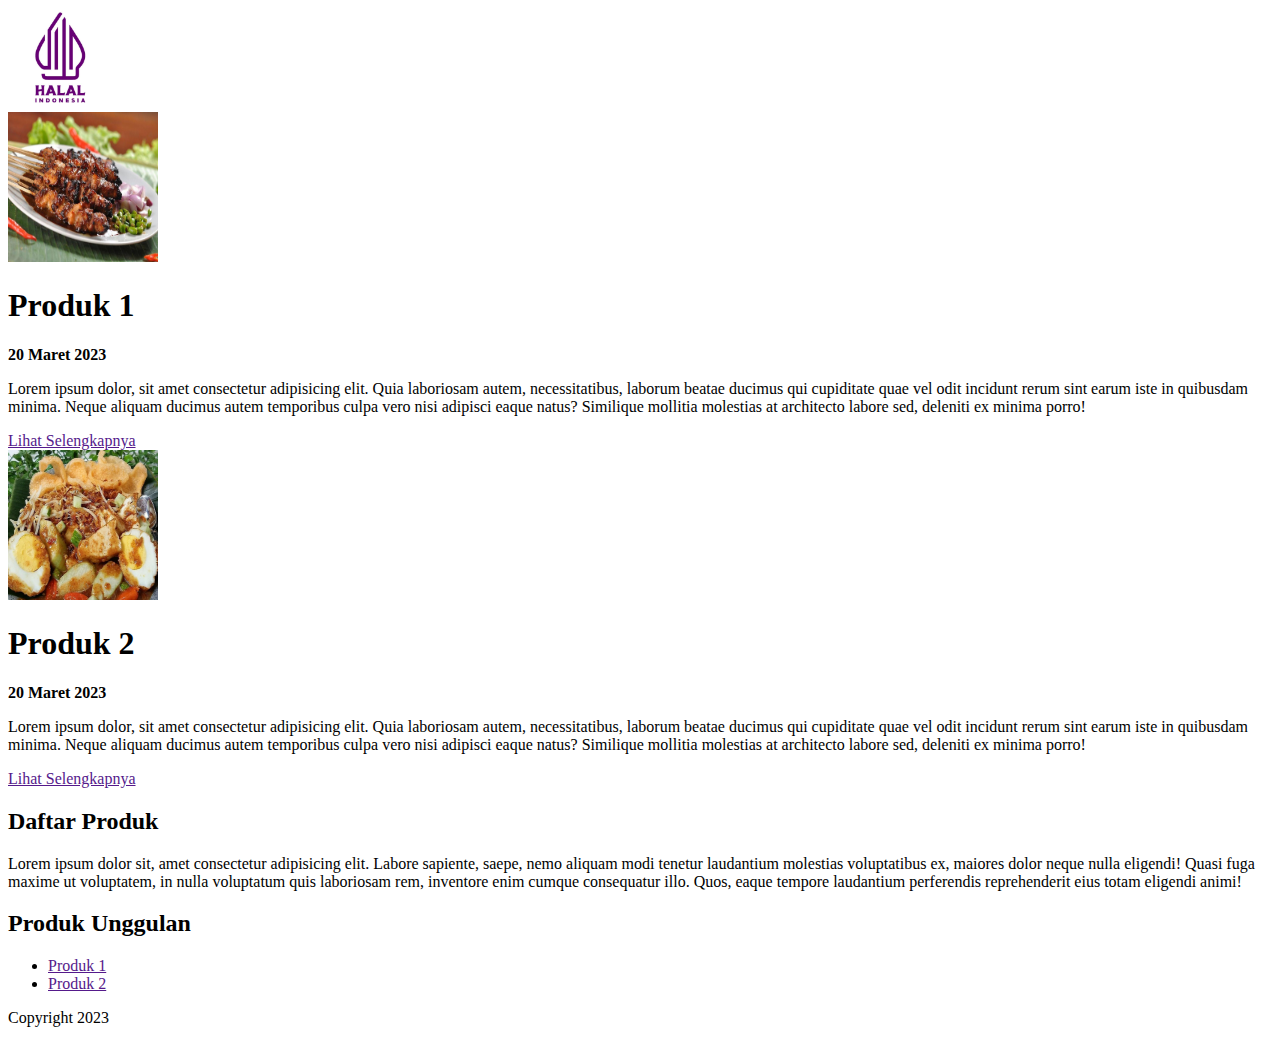
<file: index.html>
<!DOCTYPE html>
<html lang="en">
<head>
    <meta charset="UTF-8">
    <meta http-equiv="X-UA-Compatible" content="IE=edge">
    <meta name="viewport" content="width=device-width, initial-scale=1.0">
    <title>Twitter</title>
</head>
<body>
    <div class="container">
        <div class="header">
            <img src="img/halal.jpeg" width="100px" alt="halal">
        </div>
        <div class="content">
            <div class="content">
                <img src="img/gambar.jpg" width="150px" height="150px" alt="sate">
                <h1>Produk 1</h1>
                <b>20 Maret 2023</b>
                <p>Lorem ipsum dolor, sit amet consectetur adipisicing elit. Quia laboriosam autem, necessitatibus, laborum beatae ducimus qui cupiditate quae vel odit incidunt rerum sint earum iste in quibusdam minima. Neque aliquam ducimus autem temporibus culpa vero nisi adipisci eaque natus? Similique mollitia molestias at architecto labore sed, deleniti ex minima porro!</p>
                <a href="">Lihat Selengkapnya</a>
            </div>
            <div class="content">
                <img src="img/ketoprak.jpg" width="150px" height="150px" alt="ketoprak">
                <h1>Produk 2</h1>
                <b>20 Maret 2023</b>
                <p>Lorem ipsum dolor, sit amet consectetur adipisicing elit. Quia laboriosam autem, necessitatibus, laborum beatae ducimus qui cupiditate quae vel odit incidunt rerum sint earum iste in quibusdam minima. Neque aliquam ducimus autem temporibus culpa vero nisi adipisci eaque natus? Similique mollitia molestias at architecto labore sed, deleniti ex minima porro!</p>
                <a href="">Lihat Selengkapnya</a>
            </div>

            <div class="sidebar">
                <h2>Daftar Produk</h2>
                <p>Lorem ipsum dolor sit, amet consectetur adipisicing elit. Labore sapiente, saepe, nemo aliquam modi tenetur laudantium molestias voluptatibus ex, maiores dolor neque nulla eligendi! Quasi fuga maxime ut voluptatem, in nulla voluptatum quis laboriosam rem, inventore enim cumque consequatur illo. Quos, eaque tempore laudantium perferendis reprehenderit eius totam eligendi animi!</p>
                <h2>Produk Unggulan</h2>
                <ul>
                    <li><a href="">Produk 1</a></li>
                    <li><a href="">Produk 2</a></li>
                </ul>
            </div>

            <div class="footer">
                <p>Copyright 2023</p>
            </div>
        </div>
    </div>
</body>
</html>
</file>
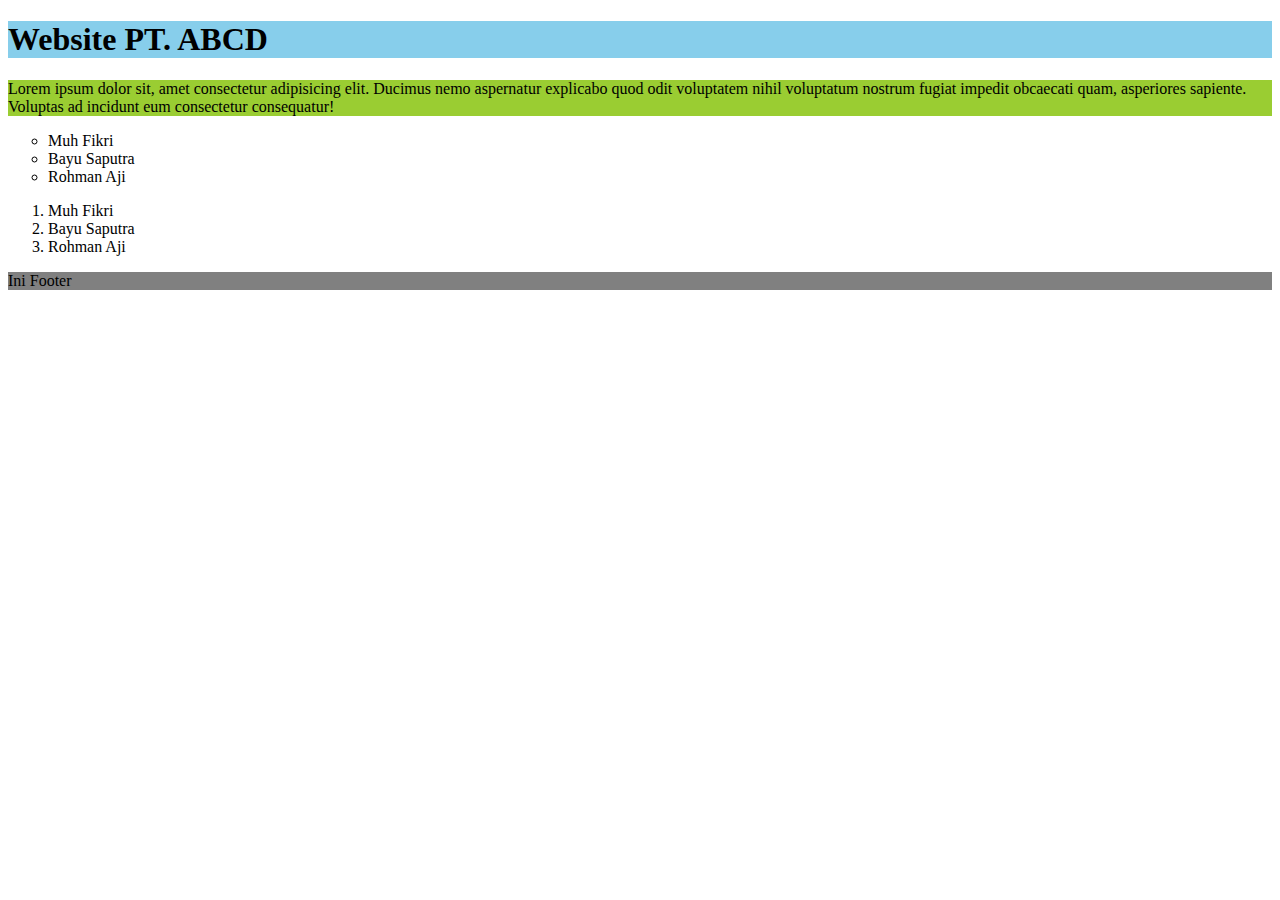
<file: div.html>
<!DOCTYPE html>
<html lang="en">
<head>
    <meta charset="UTF-8">
    <meta http-equiv="X-UA-Compatible" content="IE=edge">
    <meta name="viewport" content="width=device-width, initial-scale=1.0">
    <title>Div</title>
</head>
<body>
    <div class="header" style="background-color: skyblue;">
        <h1>Website PT. ABCD</h1>
    </div>

    <div class="content" style="background-color: yellowgreen;">
        <p>Lorem ipsum dolor sit, amet consectetur adipisicing elit. Ducimus nemo aspernatur explicabo quod odit voluptatem nihil voluptatum nostrum fugiat impedit obcaecati quam, asperiores sapiente. Voluptas ad incidunt eum consectetur consequatur!</p>
    </div>

    <div class="sidebar">
        
        <ul style="list-style-type: circle;">
            <li>Muh Fikri</li>
            <li>Bayu Saputra</li>
            <li>Rohman Aji</li>
        </ul>
        <ol>
            <li>Muh Fikri</li>
            <li>Bayu Saputra</li>
            <li>Rohman Aji</li>
        </ol>
    </div>

    <div class="footer" style="background-color: grey;">
        <p>Ini Footer</p>
    </div>
</body>
</html>
</file>
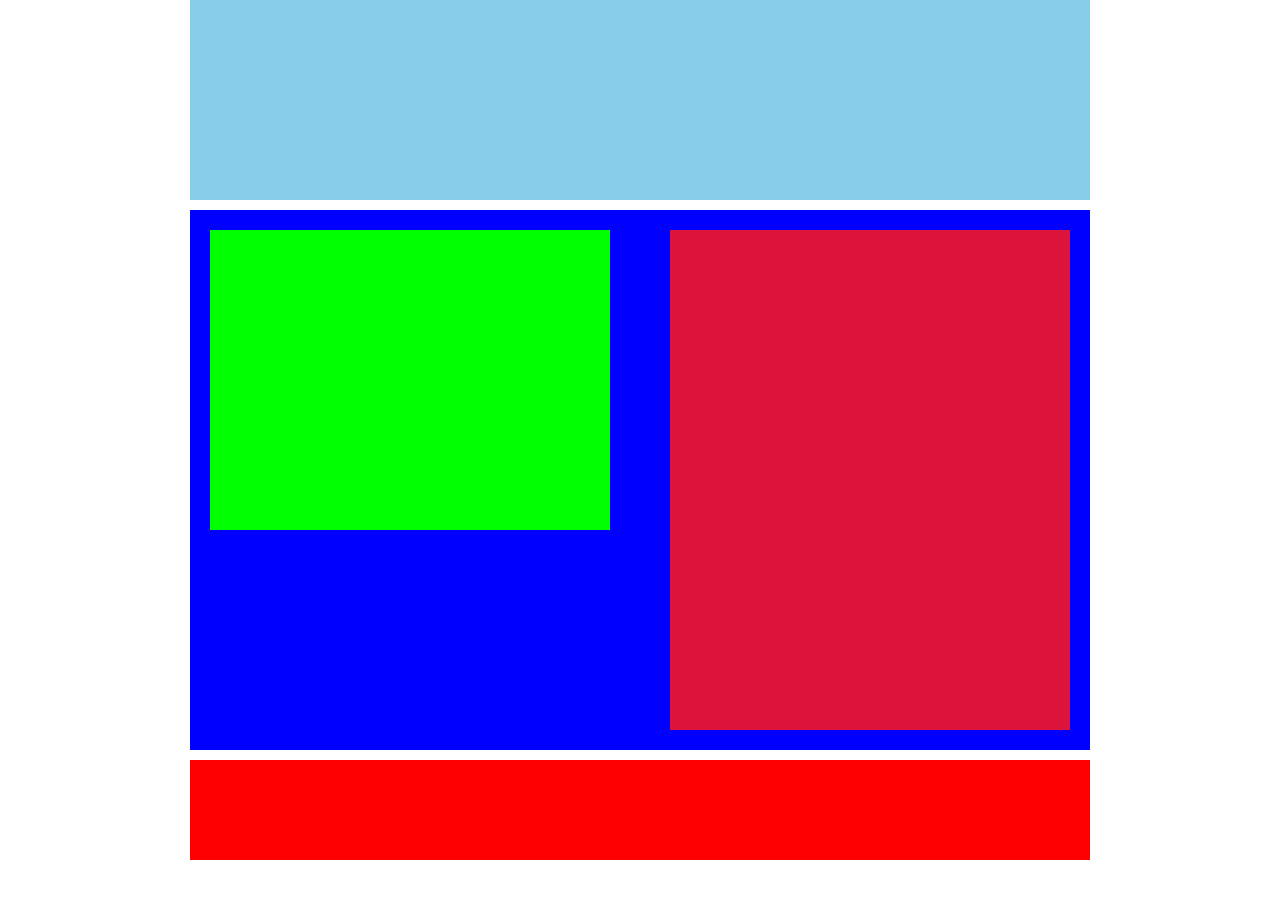
<file: float.html>
<!DOCTYPE html>
<html lang="en">
<head>
    <meta charset="UTF-8">
    <meta http-equiv="X-UA-Compatible" content="IE=edge">
    <meta name="viewport" content="width=device-width, initial-scale=1.0">
    <title>Document</title>
    <link rel="stylesheet" href="float.css">
</head>
<body>
    <div class="container">
        <div class="header">

        </div>
        <div class="content">
            <div id="berita">

            </div>
            <div id="sidebar">

            </div>
            <div class="reset"></div>
        </div>
        <div class="footer">

        </div>
        
    </div>
</body>
</html>
</file>
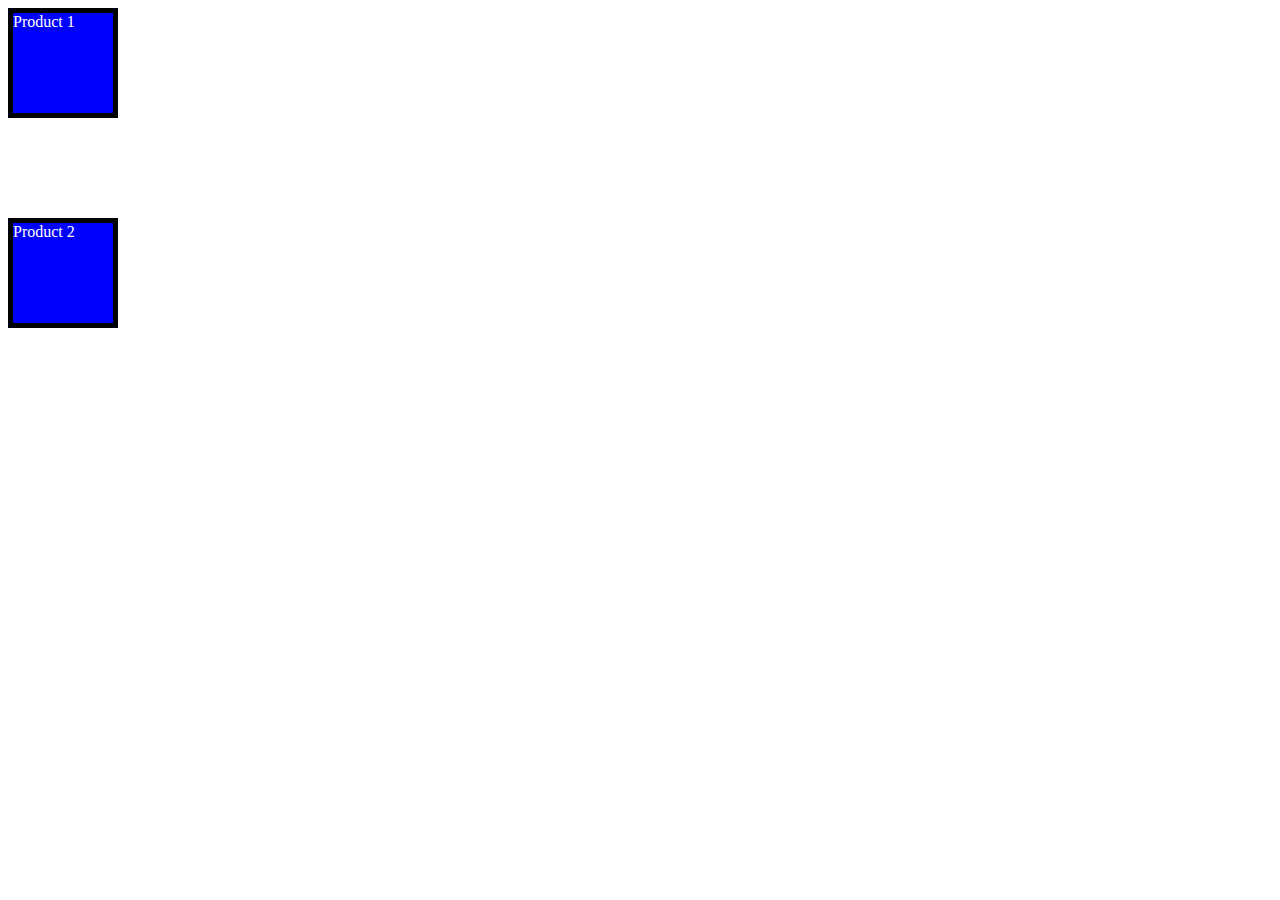
<file: latihan.html>
<!DOCTYPE html>
<html lang="en">
<head>
    <meta charset="UTF-8">
    <meta http-equiv="X-UA-Compatible" content="IE=edge">
    <meta name="viewport" content="width=device-width, initial-scale=1.0">
    <title>css</title>
    <style>
        .box {
            width: 100px;
            height: 100px;
            background-color: blue;
            margin-bottom: 100px;
            border: 5px solid black;
            color: white;
        }
    </style>
</head>
<body>
    <div class="box">
        Product 1 
    </div>
    <div class="box">
        Product 2
    </div>
</body>
</html>
</file>
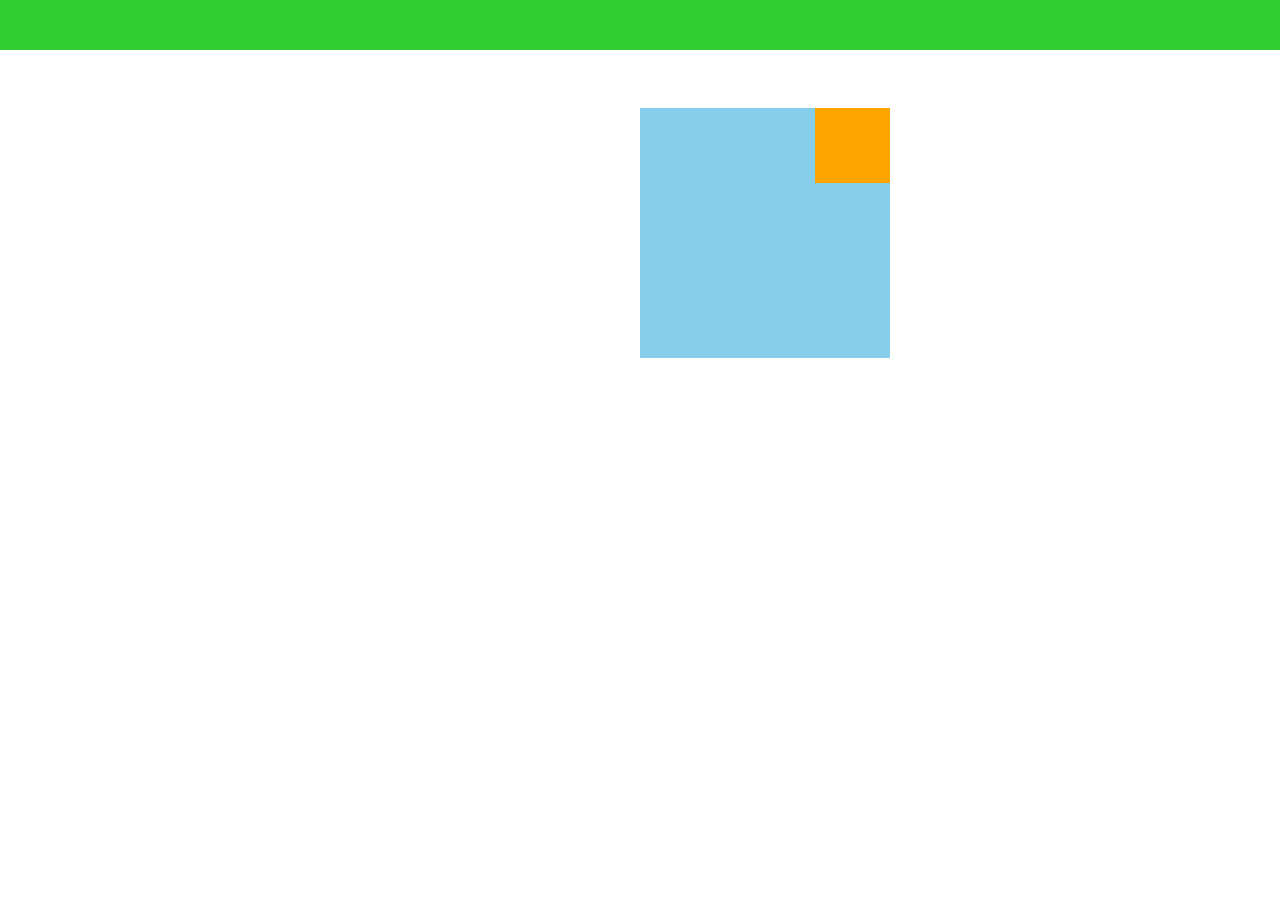
<file: positioning.html>
<!DOCTYPE html>
<html lang="en">
<head>
    <meta charset="UTF-8">
    <meta http-equiv="X-UA-Compatible" content="IE=edge">
    <meta name="viewport" content="width=device-width, initial-scale=1.0">
    <title>Document</title>
    <link rel="stylesheet" href="positioning.css">
</head>
<body>
    <div class="navbar"></div>
    <div class="parent">
        <div class="child">

        </div>
    </div>


</body>
</html>
</file>
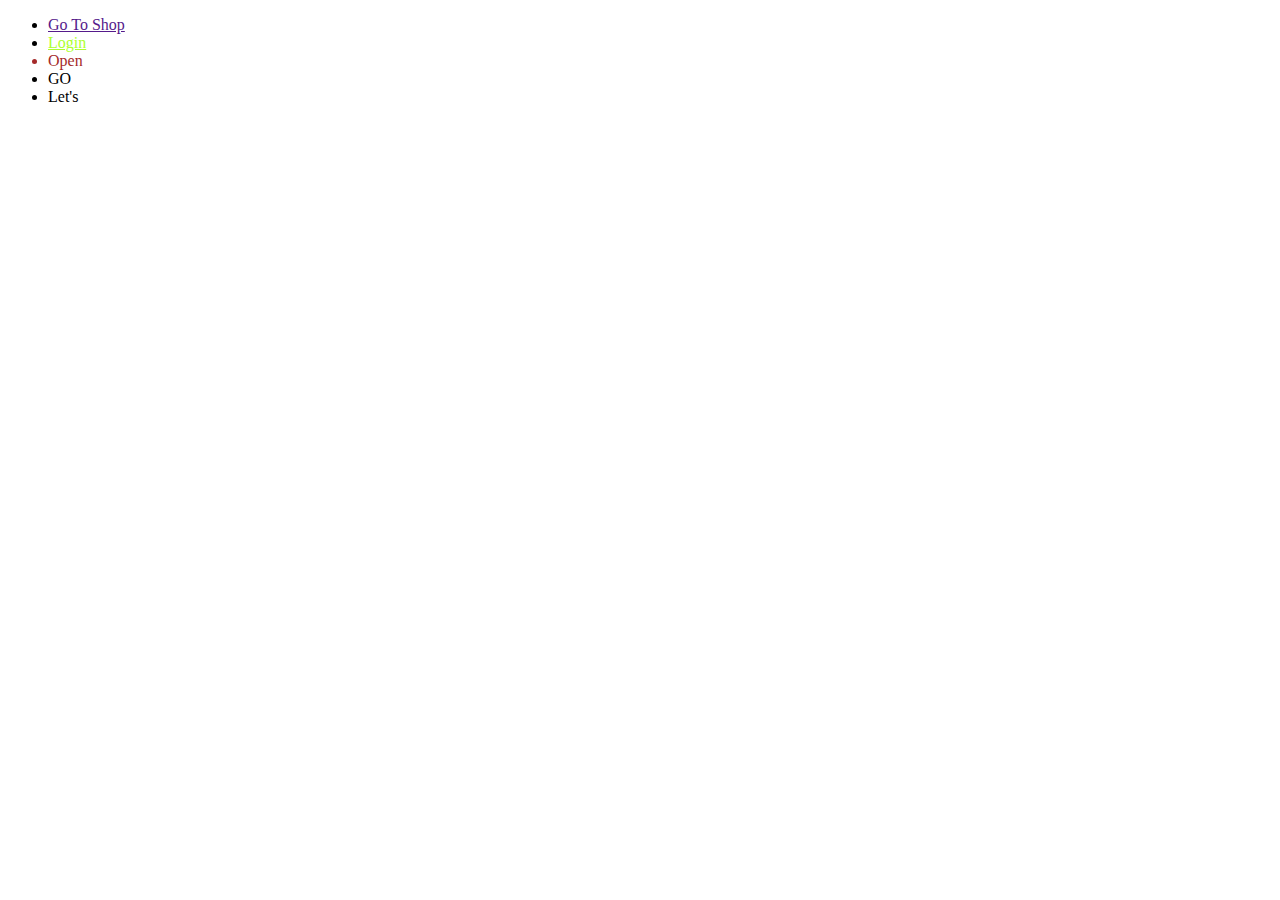
<file: pseudo.html>
<!DOCTYPE html>
<html lang="en">
<head>
    <meta charset="UTF-8">
    <meta http-equiv="X-UA-Compatible" content="IE=edge">
    <meta name="viewport" content="width=device-width, initial-scale=1.0">
    <title>Document</title>
    <link rel="stylesheet" href="pseudo.css">
</head>
<body>
    <ul>
        <li><a href="">Go To Shop</a></li>
        <li><a href="">Login</a></li>
        <li>Open</li>
        <li>GO</li>
        <li>Let's</li>
    </ul>
</body>
</html>
</file>
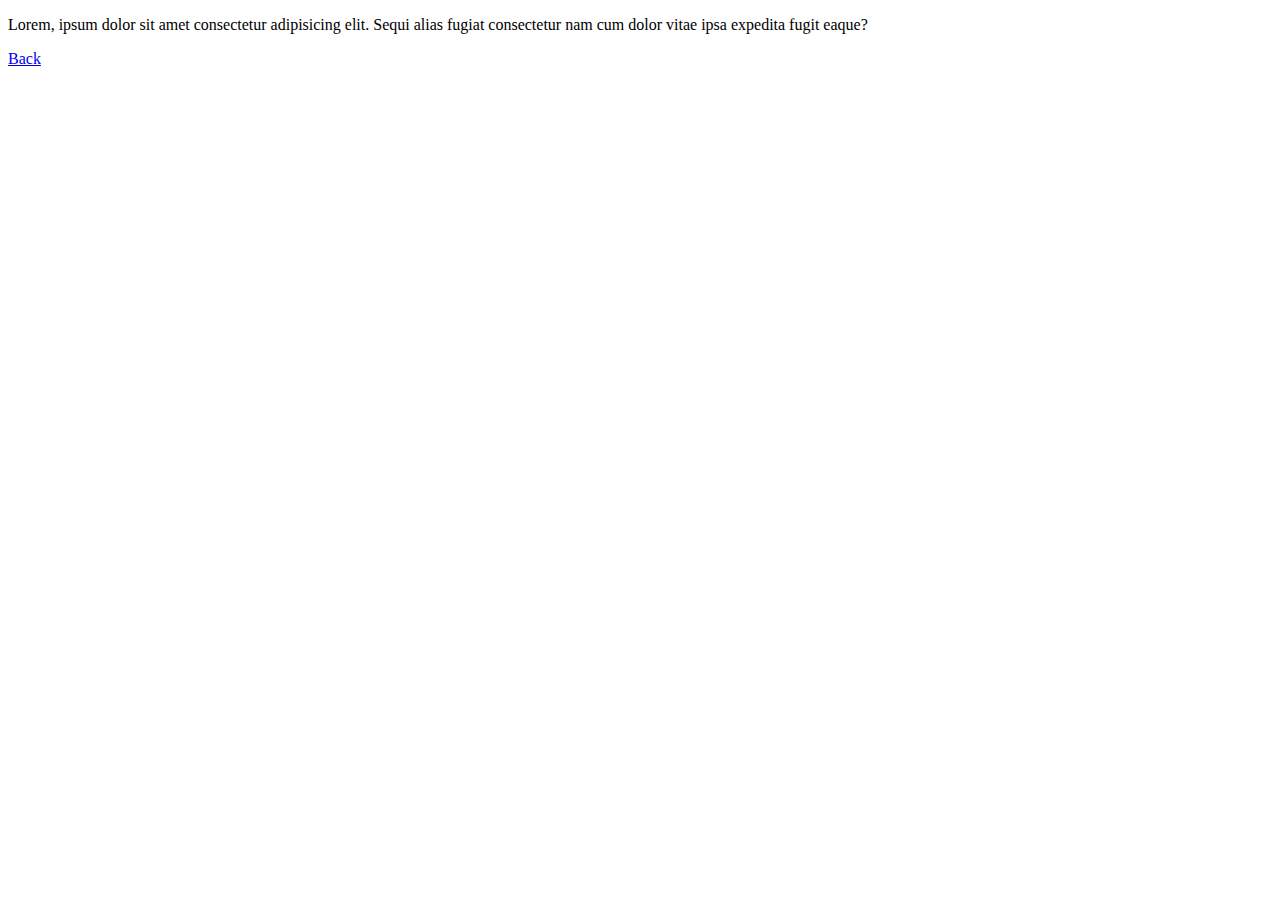
<file: sate.html>
<!DOCTYPE html>
<html lang="en">
<head>
    <meta charset="UTF-8">
    <meta http-equiv="X-UA-Compatible" content="IE=edge">
    <meta name="viewport" content="width=device-width, initial-scale=1.0">
    <title>Sate Ayam</title>
</head>
<body>
    
    <p>Lorem, ipsum dolor sit amet consectetur adipisicing elit. Sequi alias fugiat consectetur nam cum dolor vitae ipsa expedita fugit eaque?</p>
    <a href="index.html">Back</a>

</body>
</html>
</file>
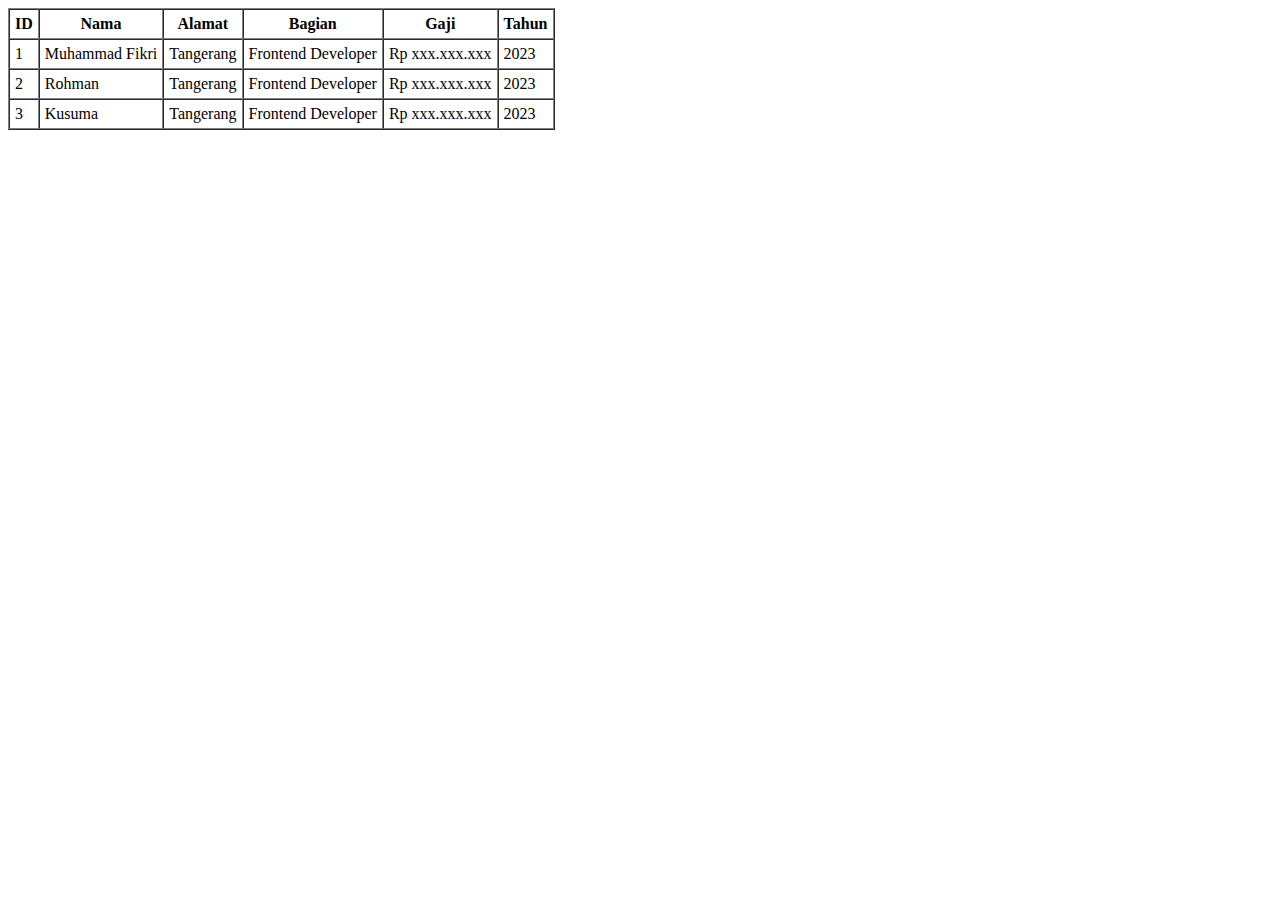
<file: table.html>
<!DOCTYPE html>
<html lang="en">
<head>
    <meta charset="UTF-8">
    <meta http-equiv="X-UA-Compatible" content="IE=edge">
    <meta name="viewport" content="width=device-width, initial-scale=1.0">
    <title>Table</title>
</head>
<body>
    <table border="1" cellspacing="0"cellpadding="5">
        <tHead>
            <tr>
                <th>ID</th>
                <th>Nama</th>
                <th>Alamat</th>
                <th>Bagian</th>
                <th>Gaji</th>
                <th>Tahun</th>
            </tr>
        </tHead>
        <tBody>
            <tr>
                <td>1</td>
                <td>Muhammad Fikri</td>
                <td>Tangerang</td>
                <td>Frontend Developer</td>
                <td>Rp xxx.xxx.xxx</td>
                <td>2023</td>
            </tr>
            <tr>
                <td>2</td>
                <td>Rohman</td>
                <td>Tangerang</td>
                <td>Frontend Developer</td>
                <td>Rp xxx.xxx.xxx</td>
                <td>2023</td>
            </tr>
            <tr>
                <td>3</td>
                <td>Kusuma</td>
                <td>Tangerang</td>
                <td>Frontend Developer</td>
                <td>Rp xxx.xxx.xxx</td>
                <td>2023</td>
            </tr>
        </tBody>
    </table>
</body>
</html>
</file>
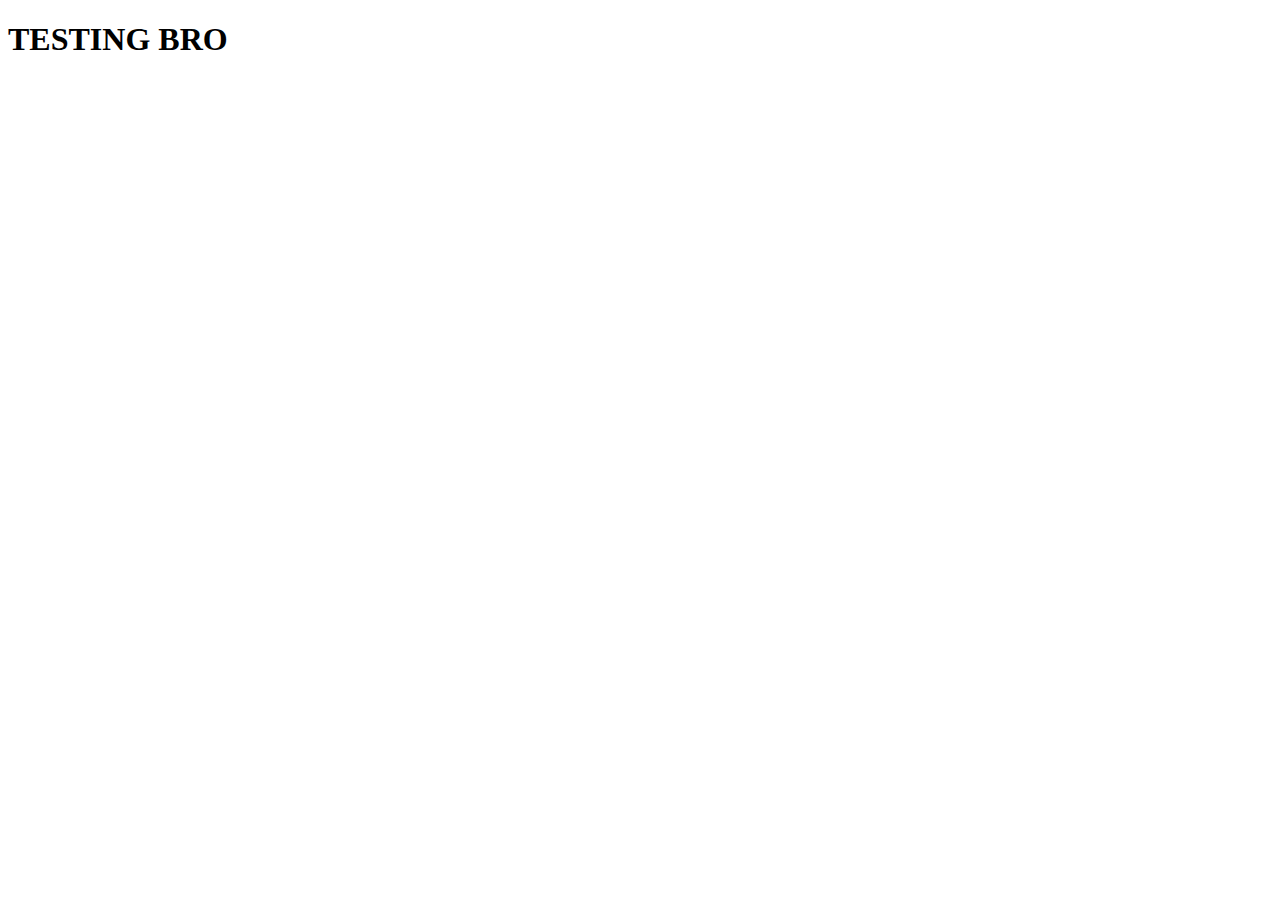
<file: testing.html>
<!DOCTYPE html>
<html lang="en">
<head>
    <meta charset="UTF-8">
    <meta http-equiv="X-UA-Compatible" content="IE=edge">
    <meta name="viewport" content="width=device-width, initial-scale=1.0">
    <title>Testing</title>
</head>
<body>
    <h1>TESTING BRO</h1>
</body>
</html>
</file>
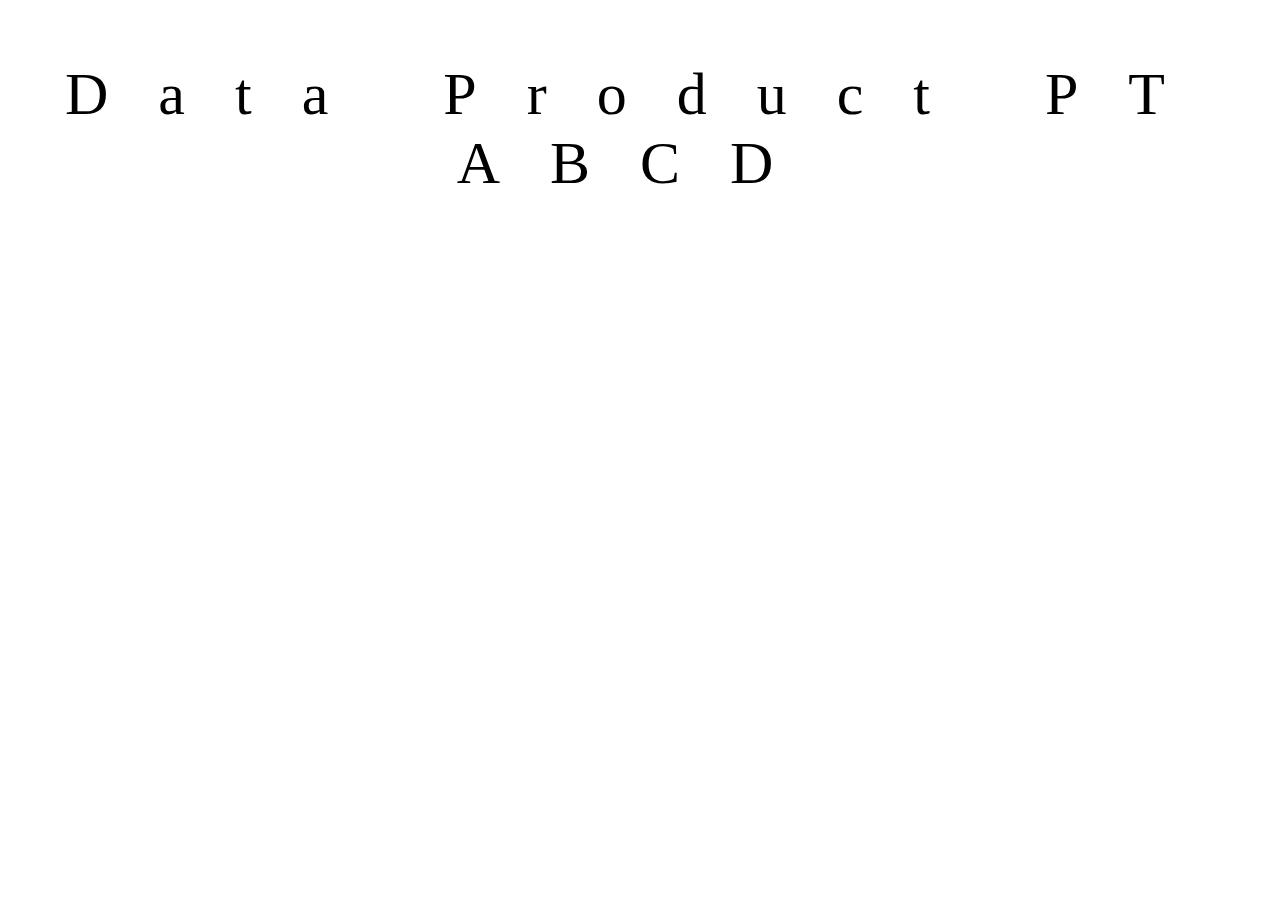
<file: typgraphy.html>
<!DOCTYPE html>
<html lang="en">
<head>
    <meta charset="UTF-8">
    <meta http-equiv="X-UA-Compatible" content="IE=edge">
    <meta name="viewport" content="width=device-width, initial-scale=1.0">
    <title>Document</title>
    <link rel="stylesheet" href="style.css">
</head>

<body>
    
    <p id="data">Data Product PT ABCD</p>

</body>
</html>
</file>
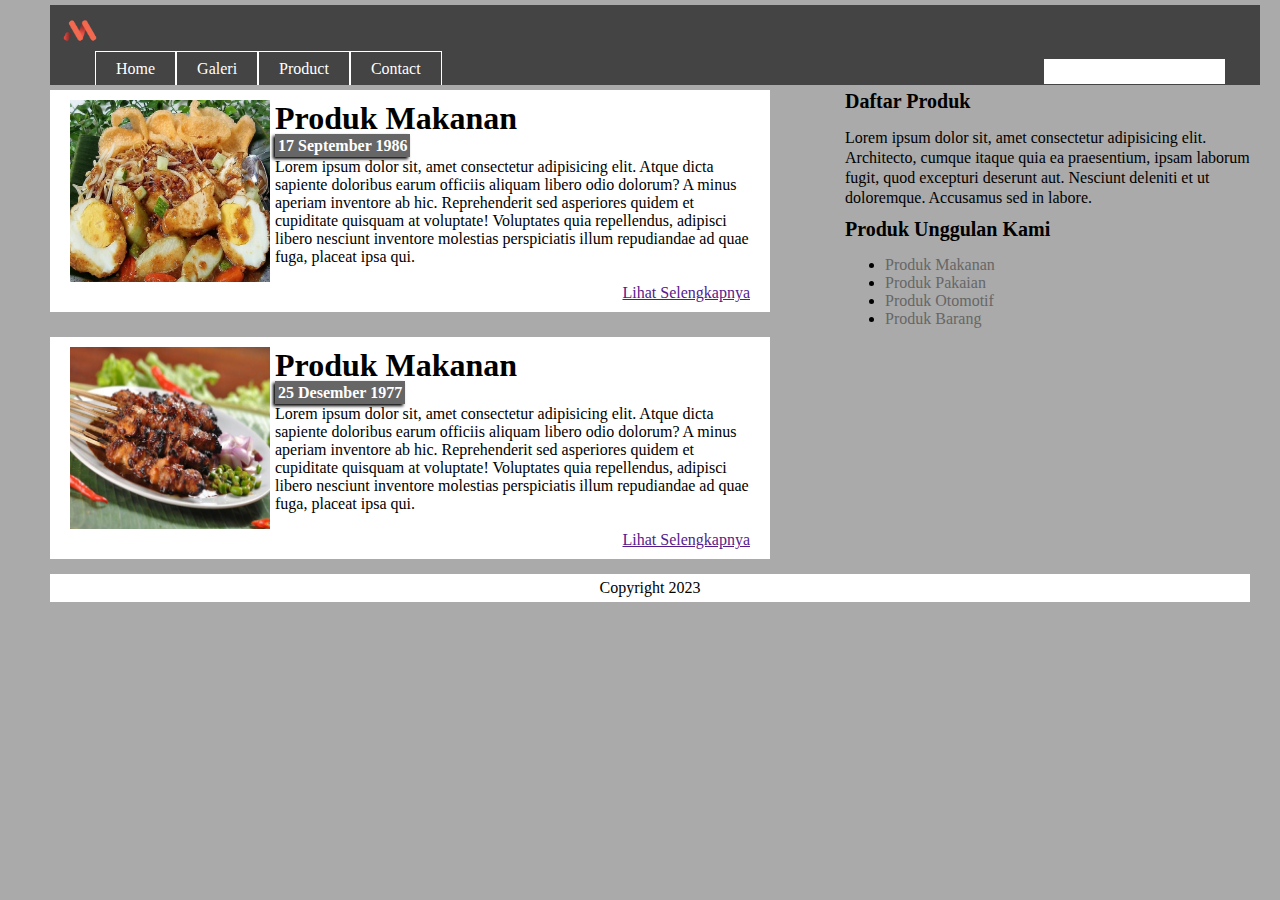
<file: Project/project.html>
<!DOCTYPE html>
<html lang="en">
<head>
    <meta charset="UTF-8">
    <meta http-equiv="X-UA-Compatible" content="IE=edge">
    <meta name="viewport" content="width=device-width, initial-scale=1.0">
    <title>Company Profile</title>
    <link rel="stylesheet" href="project.css">
</head>
<body>
    <div class="container">
        <div class="header">
            <img src="img/logo.png" alt="logo">
            
                <ul>
                    <li><a href="">Home</a></li>
                    <li><a href="">Galeri</a></li>
                    <li><a href="">Product</a></li>
                    <li><a href="">Contact</a></li>
                </ul>
                <form action="" id="search">
                    <input type="search">
                </form>
            
        </div>
        <div class="main-container">
            <div class="main">
                <div class="content">
                    <img src="img/ketoprak.jpg" alt="img">
                    <div class="detail">
                        <h1>Produk Makanan</h1>
                        <b>17 September 1986</b>
                        <p>Lorem ipsum dolor sit, amet consectetur adipisicing elit. Atque dicta sapiente doloribus earum officiis aliquam libero odio dolorum? A minus aperiam inventore ab hic. Reprehenderit sed asperiores quidem et cupiditate quisquam at voluptate! Voluptates quia repellendus, adipisci libero nesciunt inventore molestias perspiciatis illum repudiandae ad quae fuga, placeat ipsa qui.</p>
                        <br>
                        <a href="">Lihat Selengkapnya</a>
                    </div>
                </div>
                <div class="content">
                    <img src="img/gambar.jpg" alt="img">
                    <div class="detail">
                        <h1>Produk Makanan</h1>
                        <b>25 Desember 1977</b>
                        <p>Lorem ipsum dolor sit, amet consectetur adipisicing elit. Atque dicta sapiente doloribus earum officiis aliquam libero odio dolorum? A minus aperiam inventore ab hic. Reprehenderit sed asperiores quidem et cupiditate quisquam at voluptate! Voluptates quia repellendus, adipisci libero nesciunt inventore molestias perspiciatis illum repudiandae ad quae fuga, placeat ipsa qui.</p>
                        <br>
                        <a href="">Lihat Selengkapnya</a>
                    </div>
                </div>
            </div>
            <div class="sidebar">
                <h2>Daftar Produk</h2>
                <p>Lorem ipsum dolor sit, amet consectetur adipisicing elit. Architecto, cumque itaque quia ea praesentium, ipsam laborum fugit, quod excepturi deserunt aut. Nesciunt deleniti et ut doloremque. Accusamus sed in labore.</p>
                <h2 id="favorit">Produk Unggulan Kami</h2>
                <ul>
                    <li><a href="">Produk Makanan</a></li>
                    <li><a href="">Produk Pakaian</a></li>
                    <li><a href="">Produk Otomotif</a></li>
                    <li><a href="">Produk Barang</a></li>
                </ul>
            </div>
            
        </div>
        <div class="footer">
            <p>Copyright 2023</p>
        </div>
    </div>
</body>
</html>
</file>
<file: float.css>
* {
    margin: 0;
    padding: 0;
}
.container {
    width: 900px;
    margin: auto;
}
.header {
    width: 100%;
    height: 200px;
    background-color: skyblue;
    margin-bottom: 10px;
}
.content {
    padding: 20px;
    background-color: blue;
    margin-bottom: 10px;
}
#berita {
    width: 400px;
    height: 300px;
    background-color: lime;
    float: left;
}
#sidebar {
    width: 400px;
    height: 500px;
    background-color: crimson;
    float: right;
}
.footer {
    width: 100%;
    height: 100px;
    background-color: red;
}
.reset {
    clear: both;
}
</file>
<file: positioning.css>
.parent {
    width: 250px;
    height: 250px;
    background-color: skyblue;
    position: relative;
    left: 50%;
    top: 100px;
}

.child {
    width: 75px;
    height: 75px;
    background-color: orange;
    position: absolute;
    top: 0;
    right: 0;
}
.navbar {
    height: 50px;
    background-color: limegreen;
    position: fixed;
    top: 0;
    right: 0;
    left: 0;
}
</file>
<file: pseudo.css>
ul li a:hover{
    color: red;
}
ul li:nth-child(2) a:visited {
    color: greenyellow;
}

ul li:nth-child(3) {
    color: brown;
}
</file>
<file: style.css>
#data {
    font-family:'Times New Roman', Times, serif;
    font-size: 60px;
    letter-spacing: 50px;
    text-align: center;
}
</file>
<file: Project/project.css>
* {
    margin: 0 auto;
    padding: 0 auto;
}
body {
    background-color: #aaa;
}
.container {
    width: 1200px;
    margin: 0 50px;
}
.header {
    margin: 5px 0;
    padding: 5px;
    width: 100%;
    height: 70px;
    overflow: hidden;
    background-color: #444;
}
.header img {
    width: 50px;
    margin-top: -3px;
}
.header ul{
    list-style: none;
    margin-top: -10px;
}
.header ul li {
    float: left;
    padding: 8px 20px;
    border: 1px solid #fff;
}
.header ul li a {
    color: #fff;
    text-decoration: none;
}
.header form {
    float: right;
    margin-left: 60px;
    margin-top: 8px;
}
.header form input {
    border: none;
    height: 25px;
    margin-right: 30px;
}

.main-container {
    display: grid;
    grid-template-columns: 'main' 'sidebar';
    grid-template-columns: 60% 40%;
}
.main {
    grid-template-areas: main;
}
.content {
    display: flex;
    background-color: #fff;
    margin-bottom: 25px;
    padding: 10px 20px;
}
.content img {
    width: 200px;
    margin-bottom: 20px;
    margin-right: 5px;
}

.content .detail b {
    background-color: #666;
    color: #fff;
    padding: 3px;
    box-shadow: -2px 2px 3px #000;
}
.content .detail p {
    margin-top: 3px;
}
.content .detail a {
    float: right;
}
.sidebar {
    grid-template-areas: sidebar;
    margin-left: 75px;
}
.sidebar h2 {
    margin-bottom: 15px;
    font-size: 20px;
}
.sidebar p {
    line-height: 20px;
}
#favorit {
    margin-top: 10px    ;
}
.sidebar ul li a {
    text-decoration: none;
    color: #666;
}
.footer {
    margin-top: -10px;
    padding: 5px 0;
    background-color: white;
}
.footer p {
    text-align: center;
}
</file>
